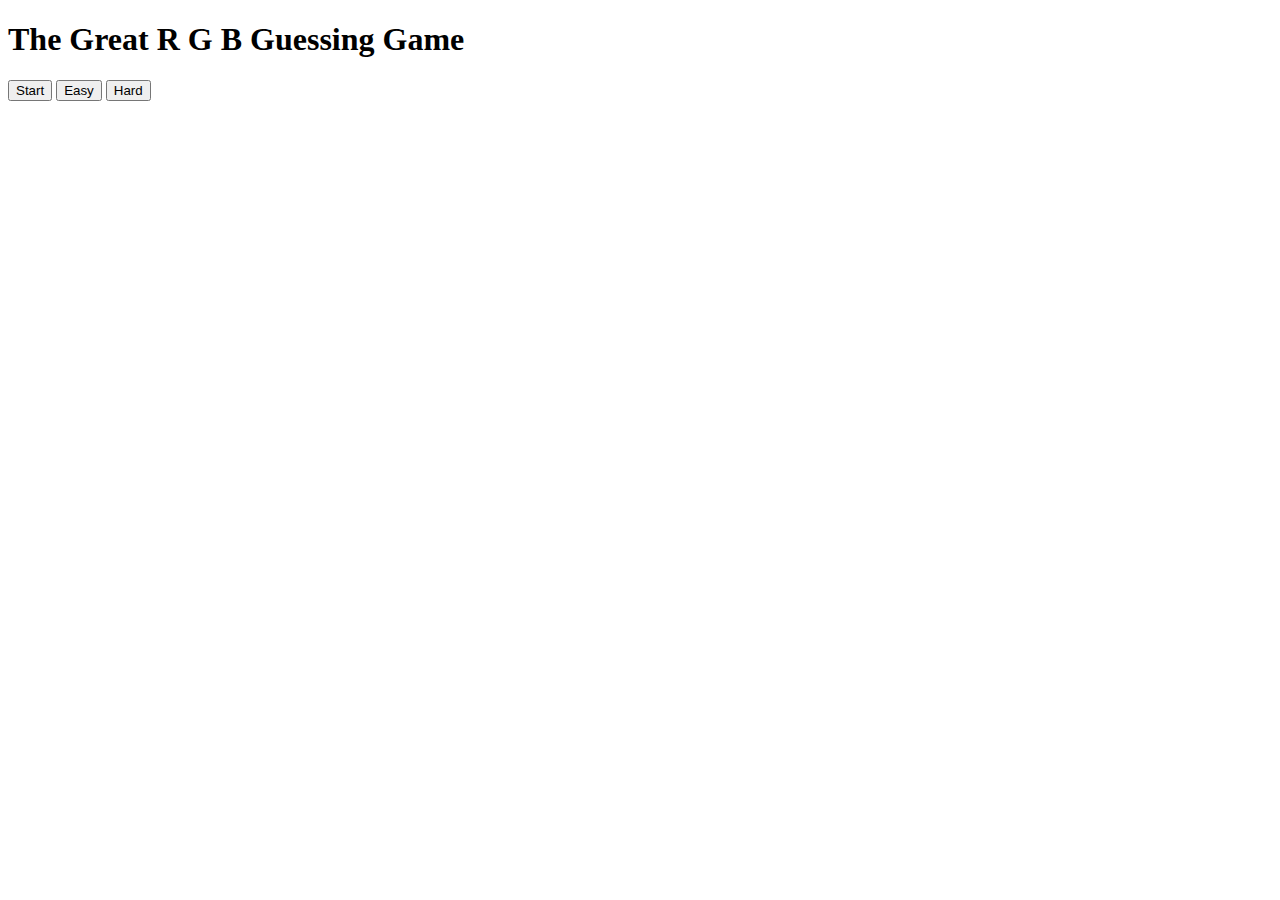
<file: game.html>
<!DOCTYPE html>
<html>
    <head>
        <meta charset="utf-8" />
        <title>RGB</title>
        <link rel="stylesheet" type="text/css" href="C:\Users\Chichi\Afro-Fem-Coders\Afro-Fem-Coders\gameStyle.css" />
        <link rel="preconnect" href="https://fonts.googleapis.com" />
        <link rel="preconnect" href="https://fonts.gstatic.com" crossorigin />
        
    </head>
    <body>
        <h1>
            The Great
            <span id="color-display">
                <span id="r" class="rgb">R</span>
                <span id="g" class="rgb">G</span>
                <span id="b" class="rgb">B</span>
            </span>
            Guessing Game
        </h1>
        <div id="stripe">
            <button id="reset">Start</button>
            <span id="message"></span>
            <button class="mode">Easy</button>
            <button class="mode selected">Hard</button>
        </div>

        <div id="container">
            <div class="square"></div>
            <div class="square"></div>
            <div class="square"></div>
            <div class="square"></div>
            <div class="square"></div>
            <div class="square"></div>
        </div>

        <script type="text/javascript" src="C:\Users\Chichi\Afro-Fem-Coders\Afro-Fem-Coders\game.js"></script>
    </body>
</html>
</file>
